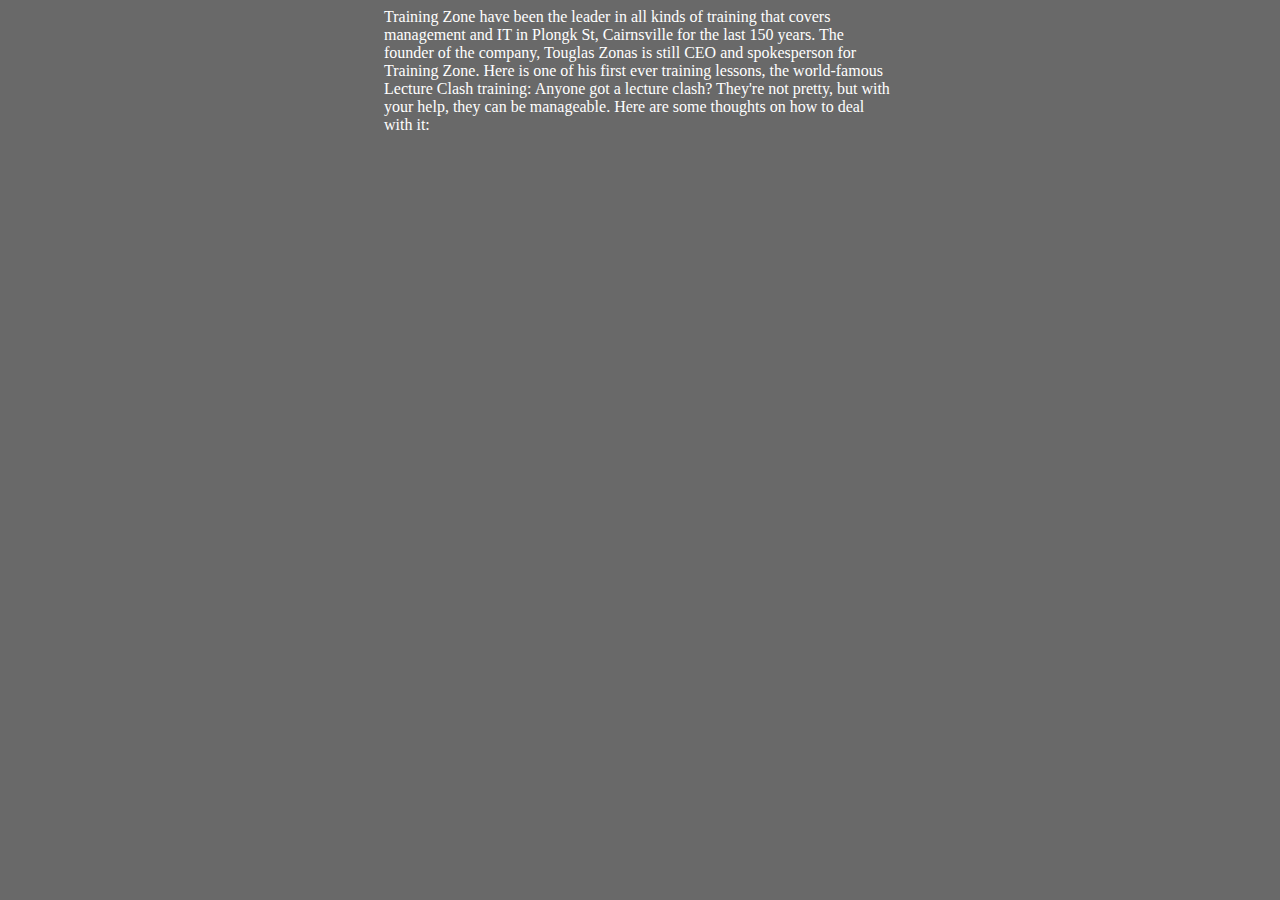
<file: History.html>
<!DOCTYPE html>
<html>
<head lang="en">
    <meta charset="UTF-8">
    <link rel="stylesheet" type="text/css" href="miniSite2.css">
    <title></title>
</head>
<body>
Training Zone have been the leader in all kinds of training that covers management and IT in Plongk St, Cairnsville for the last 150 years. The founder of the company, Touglas Zonas is still CEO and spokesperson for Training Zone. Here is one of his first ever training lessons, the world-famous Lecture Clash training:
Anyone got a lecture clash? They're not pretty, but with your help, they can be manageable. Here are some thoughts on how to deal with it:

</body>
</html>
</file>
<file: miniSite2.css>
.tZone {
    text-align: center;
}
body {
    background-color: dimgray;
    margin-left: 30%;
    margin-right: 30%;
    color: white;
}
.pracHead {
    /*margin:0px 30% 0px 30%;
    */
    border: 2px;
    background-color: maroon;
}
nav {
    text-align: center;
}
section {
    display: block;
    background-color: maroon;
}
</file>
